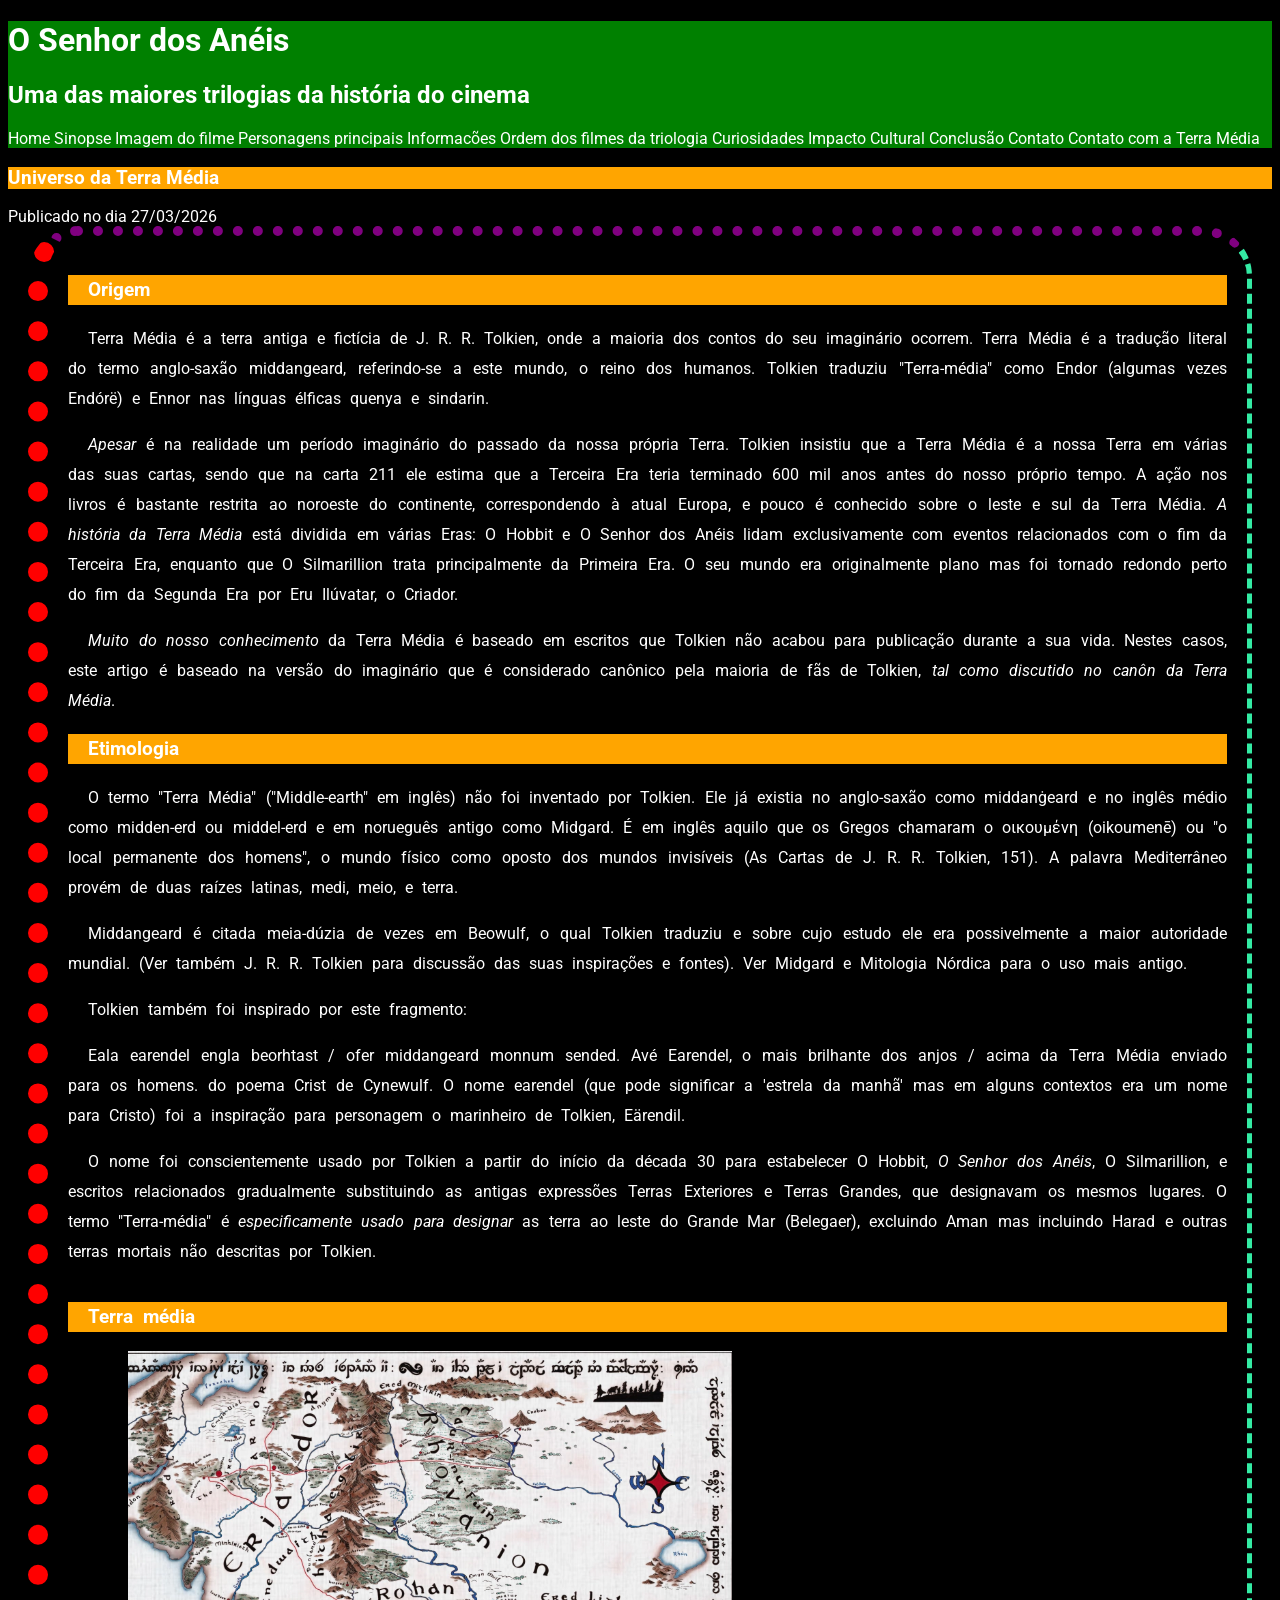
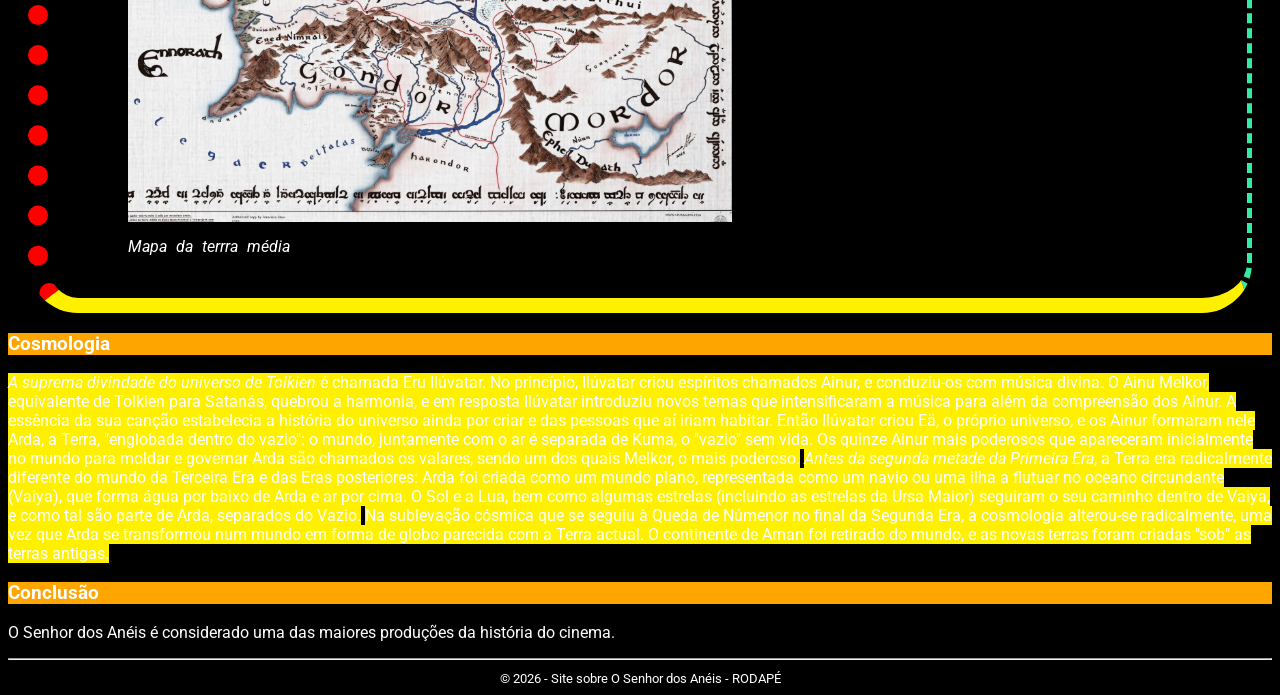
<file: index.html>
<!DOCTYPE html>
<html lang="pt-br">
    <head>
        <title>O Filme O Senhor dos Anéis</title>
        <meta charset="utf8">
        <link rel="stylesheet" href="styles.css" type="text/css">
        <link rel="icon" type="image/x-icon" href="image/espada.ico">
        
    </head>

    <body>

       <header id="titulo_principal">
            <h1>O Senhor dos Anéis</h1>
            <h2>Uma das maiores trilogias da história do cinema</h2>
            <nav>
              <a href="index.html">Home</a>
              <a href="sinopse.html">Sinopse</a>
              <a href="imagem.html">Imagem do filme</a>
              <a href="personagensprincipais.html">Personagens principais</a>
              <a href="informacoes.html">Informacões</a>
              <a href="ordemdosfilmes.html" >Ordem dos filmes da triologia</a>
              <a href="Curiosidades.html">Curiosidades</a>
              <a href="Impacto.html ">Impacto Cultural</a>
              <a href="conclusao.html">Conclusão</a>
              <a href="contato.html">Contato</a>
              <a href="contatocomaterramedia.html">Contato com a Terra Média</a>
            </nav>
        <main>
        </header>
         

        <header>
            <h3 class="titulo_secundario">Universo da Terra Média</h3>
            <span>Publicado no dia 27/03/2026</span>
        </header> 

        <div id="layout">
        <article> 
            <section>
                <h3 class="titulo_secundario">Origem</h3>
                <p>Terra Média é a terra antiga e fictícia de J. R. R. Tolkien, onde a maioria dos 
                contos do seu imaginário ocorrem. Terra Média é a tradução literal do termo 
                anglo-saxão middangeard, referindo-se a este mundo, o reino dos humanos. 
                Tolkien traduziu "Terra-média" como Endor (algumas vezes Endórë) e Ennor 
                nas línguas élficas quenya e sindarin.</p>
                <p><em>Apesar</em> é na realidade um período imaginário do passado da nossa própria Terra. 
                Tolkien insistiu que a Terra Média é a nossa Terra em várias das suas cartas, 
                sendo que na carta 211 ele estima que a Terceira Era teria terminado 600 mil 
                anos antes do nosso próprio tempo. A ação nos livros é bastante restrita ao 
                noroeste do continente, correspondendo à atual Europa, e pouco é conhecido 
                sobre o leste e sul da Terra Média. <em> A história da Terra Média</em> está dividida em 
                várias Eras: O Hobbit e O Senhor dos Anéis lidam exclusivamente com 
                eventos relacionados com o fim da Terceira Era, enquanto que O Silmarillion 
                trata principalmente da Primeira Era. O seu mundo era originalmente plano 
                mas foi tornado redondo perto do fim da Segunda Era por Eru Ilúvatar, o 
                Criador.</p>
                <p><em>Muito do nosso conhecimento</em> da Terra Média é baseado em escritos que 
                Tolkien não acabou para publicação durante a sua vida. Nestes casos, este 
                artigo é baseado na versão do imaginário que é considerado canônico pela 
                maioria de fãs de Tolkien, <em>tal como discutido no canôn da Terra Média</em>.</p>
            </section>           
            <section>
                <h3 class="titulo_secundario">Etimologia</h3>
                <p>O termo "Terra Média" ("Middle-earth" em inglês) não foi inventado por Tolkien. Ele já existia no anglo-saxão como middanġeard e no inglês médio como midden-erd ou middel-erd e em norueguês antigo como Midgard. É em inglês aquilo que os Gregos chamaram o οικουμένη (oikoumenē) ou "o local permanente dos homens", o mundo físico como oposto dos mundos invisíveis (As Cartas de J. R. R. Tolkien, 151). A palavra Mediterrâneo provém de duas raízes latinas, medi, meio, e terra. </p>

                <p>Middangeard é citada meia-dúzia de vezes em Beowulf, o qual Tolkien traduziu e sobre cujo estudo ele era possivelmente a maior autoridade mundial. (Ver também J. R. R. Tolkien para discussão das suas inspirações e fontes). Ver Midgard e Mitologia Nórdica para o uso mais antigo.</p>

                <p>Tolkien também foi inspirado por este fragmento:</p>

                <p>Eala earendel engla beorhtast / ofer middangeard monnum sended. Avé Earendel, o mais brilhante dos anjos / acima da Terra Média enviado para os homens. do poema Crist de Cynewulf. O nome earendel (que pode significar a 'estrela da manhã' mas em alguns contextos era um nome para Cristo) foi a inspiração para personagem o marinheiro de Tolkien, Eärendil.</p>
                <p>O nome foi conscientemente usado por Tolkien a partir do início da década 30 
                para estabelecer O Hobbit, <em>O Senhor dos Anéis</em>, O Silmarillion, e escritos relacionados gradualmente substituindo as antigas expressões Terras Exteriores e Terras Grandes, que designavam os mesmos lugares. O termo "Terra-média" é <em>especificamente usado para designar</em> as terra ao leste do Grande Mar (Belegaer), excluindo Aman mas incluindo Harad e outras terras mortais não descritas por Tolkien.</p>
            </section>
        </article>

        <aside>
            <h3 class="titulo_secundario">Terra média</h3>
            <figure>
                <img src="image/terra_media.png">
                <figcaption><em>Mapa da terrra média</em></figcaption>
            </figure>
        </aside>
    </div>
    
    <article>
        <h3 class="titulo_secundario">Cosmologia</h3>
        <section>
        <p class="teste_display"><em>A suprema divindade do universo de Tolkien</em> é chamada Eru Ilúvatar. No princípio, Ilúvatar criou espíritos chamados Ainur, e conduziu-os com música divina. O Ainu Melkor, equivalente de Tolkien para Satanás, quebrou a harmonia, e em resposta Ilúvatar introduziu novos temas que intensificaram a música para além da compreensão dos Ainur. A essência da sua canção estabelecia a história do universo ainda por criar e das pessoas que aí iriam habitar.
        </p> 

        <p class="teste_display">Então Ilúvatar criou Eä, o próprio universo, e os Ainur formaram nele Arda, a Terra, "englobada dentro do vazio": o mundo, juntamente com o ar é separada de Kuma, o "vazio" sem vida. Os quinze Ainur mais poderosos que apareceram inicialmente no mundo para moldar e governar Arda são chamados os valares, sendo um dos quais Melkor, o mais poderoso.</p>

        <p class="teste_display"><em>Antes da segunda metade da Primeira Era</em>, a Terra era radicalmente diferente do mundo da Terceira Era e das Eras posteriores: Arda foi criada como um mundo plano, representada como um navio ou uma ilha a flutuar no oceano circundante (Vaiya), que forma água por baixo de Arda e ar por cima. O Sol e a Lua, bem como algumas estrelas (incluindo as estrelas da Ursa Maior) seguiram o seu caminho dentro de Vaiya, e como tal são parte de Arda, separados do Vazio.</p>

        <p class="teste_display">Na sublevação cósmica que se seguiu à Queda de Númenor no final da Segunda Era, a cosmologia alterou-se radicalmente, uma vez que Arda se transformou num mundo em forma de globo parecida com a Terra actual. O continente de Aman foi retirado do mundo, e as novas terras foram criadas "sob" as terras antigas.</p>
        </section>
    
        <section>
        <h3 class="titulo_secundario">Conclusão</h3>
         <p>O Senhor dos Anéis é considerado uma das maiores produções  da  história do cinema.
        </p>
            </section>
        </article>
        
        <footer class="rodape">
            <hr>
            <small>© 2026 - Site sobre O Senhor dos Anéis - RODAPÉ</small>
        </footer>
         
        </main>
    </body>
</html>
</file>
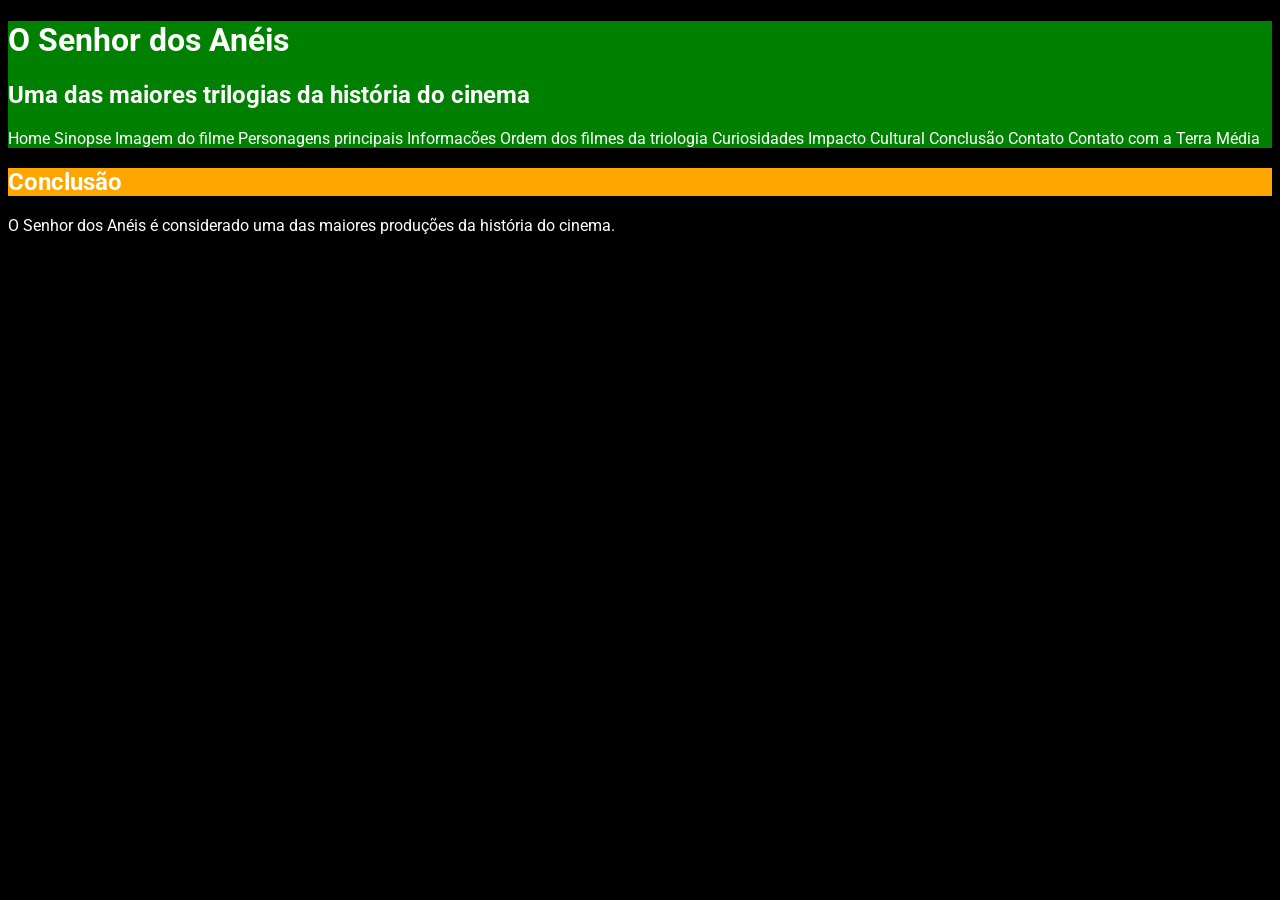
<file: conclusao.html>
<!DOCTYPE html>
<html lang="pt-br">
<head>
    <meta charset="UTF-8">
    <meta name="viewport" content="width=device-width, initial-scale=1.0">
    <title>Conclusão</title>
    <link rel="stylesheet" href="styles.css">
</head>
<body>
    <div id="titulo_principal">
            <h1>O Senhor dos Anéis</h1>
            <h2>Uma das maiores trilogias da história do cinema</h2>
            <nav>
              <a href="index.html">Home</a>
              <a href="sinopse.html">Sinopse</a>
              <a href="imagem.html">Imagem do filme</a>
              <a href="personagensprincipais.html">Personagens principais</a>
              <a href="informacoes.html">Informacões</a>
              <a href="ordemdosfilmes.html" >Ordem dos filmes da triologia</a>
              <a href="Curiosidades.html">Curiosidades</a>
              <a href="Impacto.html ">Impacto Cultural</a>
              <a href="conclusao.html">Conclusão</a>
              <a href="contato.html">Contato</a>
              <a href="contatocomaterramedia.html">Contato com a Terra Média</a>
            </nav>
        </div>
 <h2 class="titulo_secundario">Conclusão</h2>
        <p>
        O Senhor dos Anéis é considerado uma das maiores produções  da  história do cinema.
        </p>

</body>
</html>
</file>
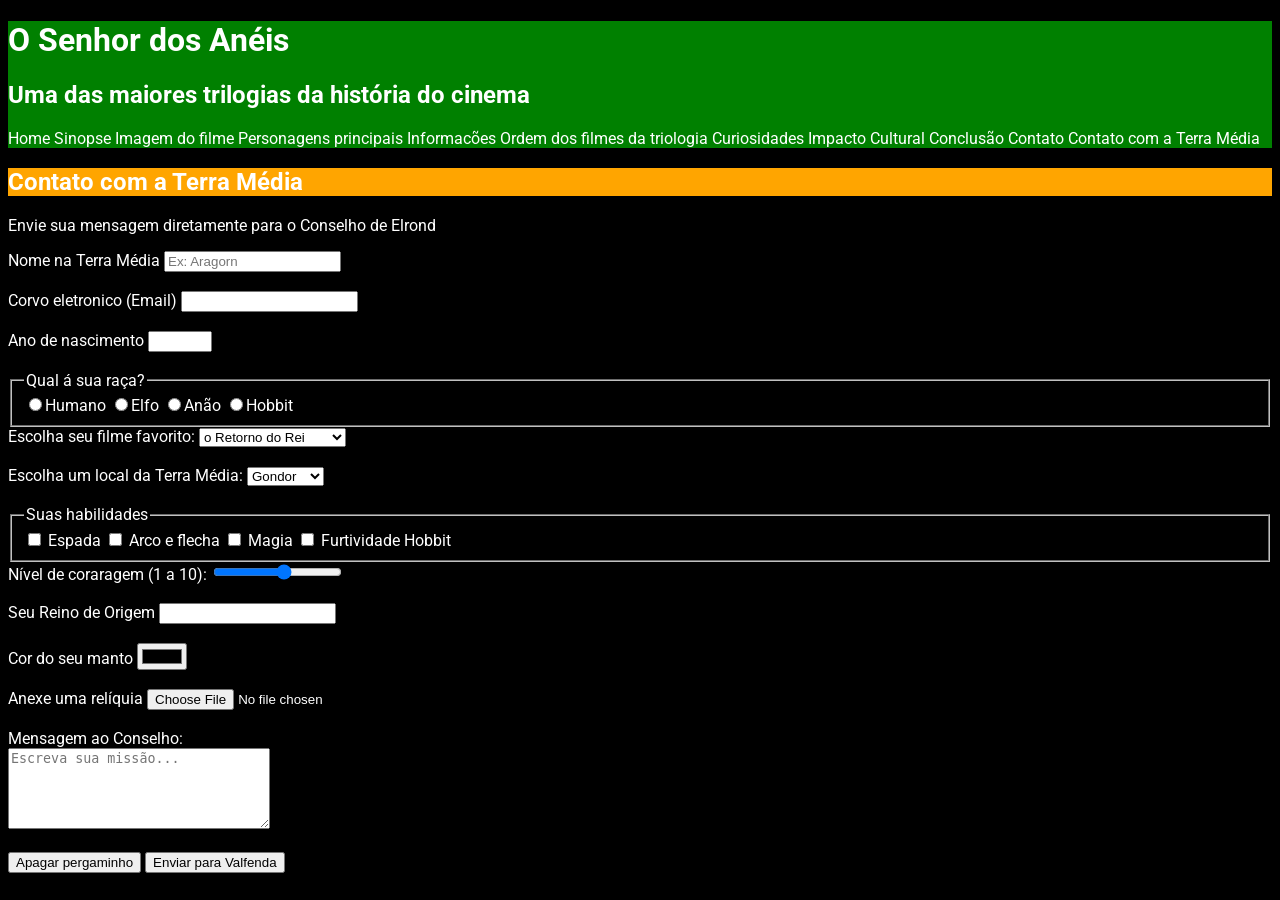
<file: contatocomaterramedia.html>
<!DOCTYPE html>
<html lang="pt-br">
<head>
    <meta charset="UTF-8">
    <meta name="viewport" content="width=device-width, initial-scale=1.0">
    <title>Contato com a Terra Média</title>
    <link rel="stylesheet" href="styles.css">
</head>
    <body>
        <div id="titulo_principal">
            <h1>O Senhor dos Anéis</h1>
            <h2>Uma das maiores trilogias da história do cinema</h2>
            <nav>
              <a href="index.html">Home</a>
              <a href="sinopse.html">Sinopse</a>
              <a href="imagem.html">Imagem do filme</a>
              <a href="personagensprincipais.html">Personagens principais</a>
              <a href="informacoes.html">Informacões</a>
              <a href="ordemdosfilmes.html" >Ordem dos filmes da triologia</a>
              <a href="Curiosidades.html">Curiosidades</a>
              <a href="Impacto.html ">Impacto Cultural</a>
              <a href="conclusao.html">Conclusão</a>
              <a href="contato.html">Contato</a>
              <a href="contatocomaterramedia.html">Contato com a Terra Média</a>
            </nav>
        </div>
        <h2 class="titulo_secundario">Contato com a Terra Média</h2>
        <p>Envie sua mensagem diretamente para o Conselho de Elrond</p>
        <form action="" method="" autocomplete="off">

            <label for="nomepessoa">Nome na Terra Média</label>
            <input type="text" name="nomepessoa" id="nomepessoa" minlength="3" maxlength="20" required placeholder="Ex: Aragorn"><br><br>
            
            <label for="email">Corvo eletronico (Email)</label>
            <input type="text" name="email" id="email"><br><br>

            <label for="ano">Ano de nascimento</label>
            <input type="number" id="ano" name="ano" max="2026" min="1900"><br><br>

            <fieldset>
                <legend>Qual á sua raça?</legend>
                <label for="humano"><input type="radio" name="raca" id="humano" value="Humano">Humano
                </label>

                <label for="elfo"><input type="radio" name="raca" id="elfo" value="Elfo">Elfo
                </label>

                <label for="anao"><input type="radio" name="raca" id="anao" value="Anão">Anão
                </label>

                <label for="hobbit"><input type="radio" name="raca" id="hobbit" value="Hobbit">Hobbit
                </label>
            </fieldset>

            <label> Escolha seu filme favorito:</label>
            <select>
                <option>o Retorno do Rei</option>
                <option>As Duas Torres</option>
                <option>A Sociedade do Anel</option>
            </select><br><br>

            <label>Escolha um local da Terra Média:</label>
            <select>
                <option selected>Gondor</option>
                <option>Rohan</option>
                <option>Mordor</option>
                <option>Condado</option>
            </select><br><br>

            <fieldset>
                <legend>Suas habilidades</legend>

                <input type="checkbox" id="espada">
                <label for="espada">Espada</label>

                <input type="checkbox" id="arco">
                <label for="arco">Arco e flecha</label>

                <input type="checkbox" id="magia">
                <label for="magia">Magia</label>

                <input type="checkbox" id="furtividade">
                <label for="furtividade">Furtividade Hobbit</label>
            </fieldset>

            <label for="nivel">Nível de coraragem (1 a 10):</label>
            <input type="range" max="10" min="1" id="nivel" name="nivel"><br><br>

            <label for="reino">Seu Reino de Origem</label>
            <input type="text" name="reino" id="reino"><br><br>

            <label for="cor">Cor do seu manto</label>
            <input type="color" id="cor" name="cor"><br><br>

            <label for="arquivo">Anexe uma relíquia</label>
            <input type="file" id="arquivo" name="arquivo"><br><br>

            <label for="descricao">Mensagem ao Conselho:</label><br>
            <textarea cols="30" rows="5" name="descricao" id="descricao" placeholder="Escreva sua missão..."></textarea><br><br>

            <button type="reset">Apagar pergaminho</button>
            <button type="submit">Enviar para Valfenda</button>
        </form>
    </body>
</html>
</file>
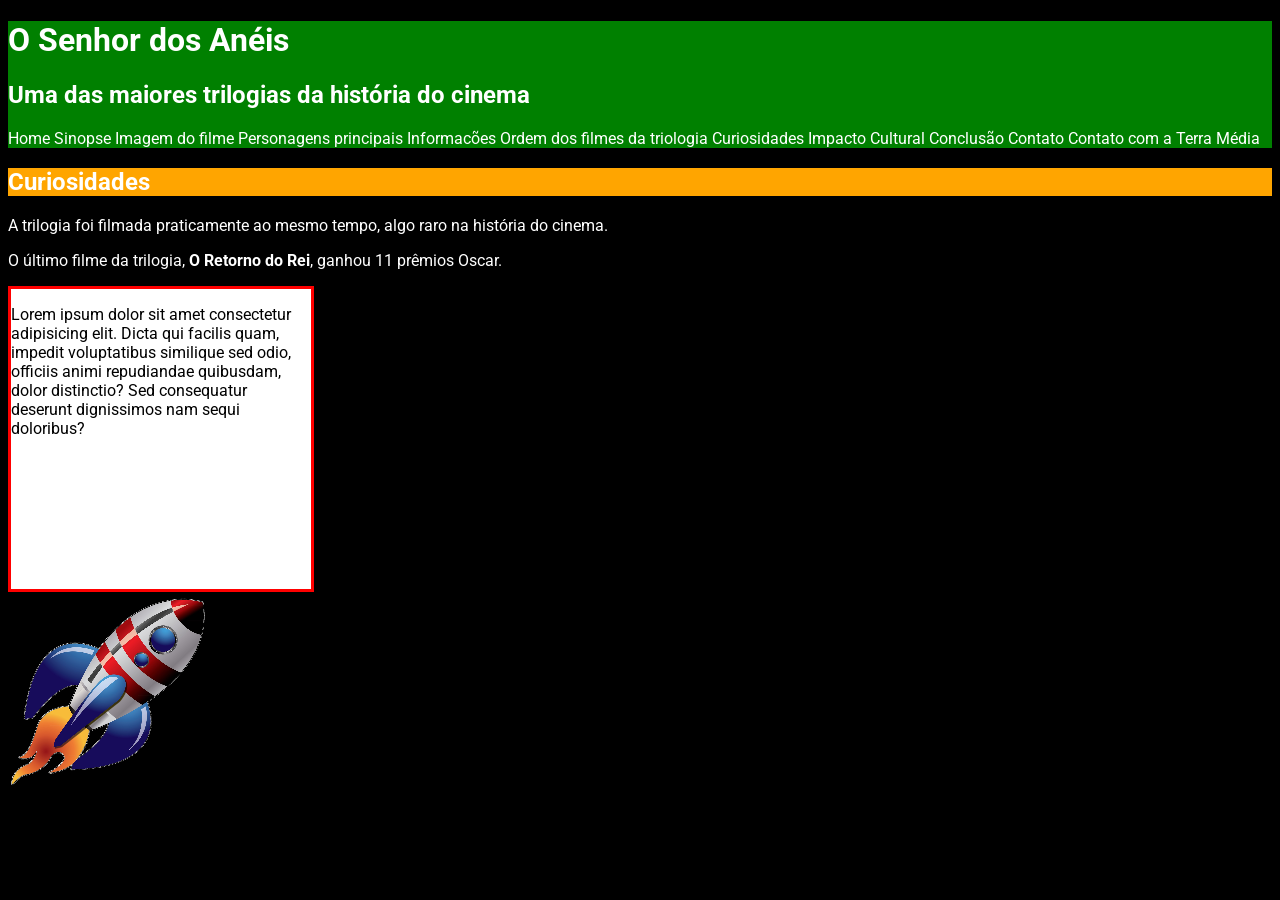
<file: Curiosidades.html>
<!DOCTYPE html>
<html lang="pt-br">
<head>
    <meta charset="UTF-8">
    <meta name="viewport" content="width=device-width, initial-scale=1.0">
    <title>Curiosidades</title>
    <link rel="stylesheet" href="styles.css">
    
</head>
<body>
    <div id="titulo_principal">
            <h1>O Senhor dos Anéis</h1>
            <h2>Uma das maiores trilogias da história do cinema</h2>
            <nav>
              <a href="index.html">Home</a>
              <a href="sinopse.html">Sinopse</a>
              <a href="imagem.html">Imagem do filme</a>
              <a href="personagensprincipais.html">Personagens principais</a>
              <a href="informacoes.html">Informacões</a>
              <a href="ordemdosfilmes.html" >Ordem dos filmes da triologia</a>
              <a href="Curiosidades.html">Curiosidades</a>
              <a href="Impacto.html ">Impacto Cultural</a>
              <a href="conclusao.html">Conclusão</a>
              <a href="contato.html">Contato</a>
              <a href="contatocomaterramedia.html">Contato com a Terra Média</a>
            </nav>
        </div>
 <h2 class="titulo_secundario">Curiosidades</h2>
        <p>
         A trilogia foi filmada praticamente ao mesmo tempo, algo raro na história do cinema.
        </p>

        <p>
         O último filme da trilogia, <strong>O Retorno do Rei</strong>, ganhou 11 prêmios Oscar.
        </p>

        <div class="transicao">
            <p>Lorem ipsum dolor sit amet consectetur adipisicing elit. Dicta qui facilis quam, impedit voluptatibus similique sed odio, officiis animi repudiandae quibusdam, dolor distinctio? Sed consequatur deserunt dignissimos nam sequi doloribus?</p>
        </div>

         <div class="animaçao">
         <img src="image/foguete_resized.png">
        </div>
</body>
</html>
</file>
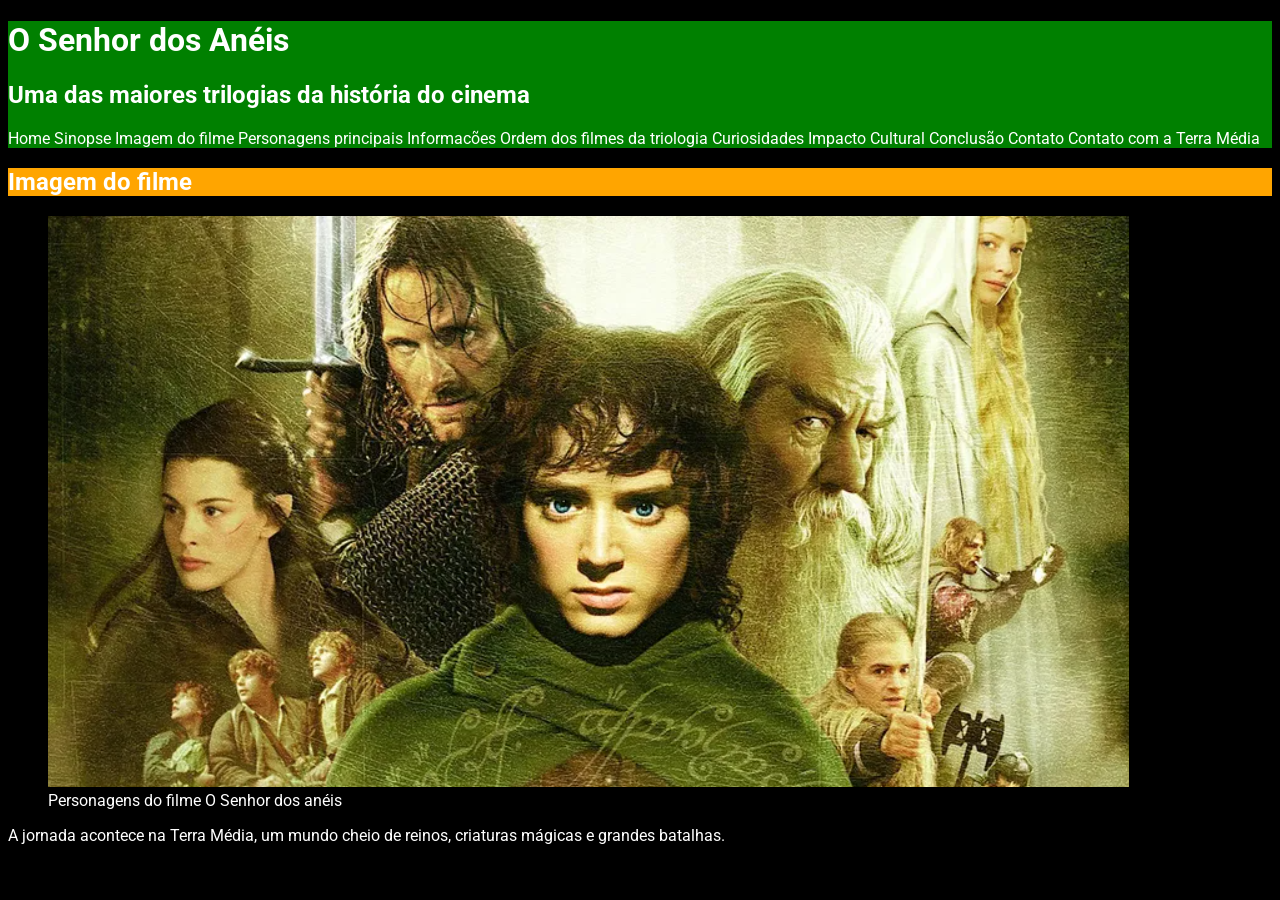
<file: imagem.html>
<!DOCTYPE html>
<html lang="pt-br">
<head>
    <meta charset="UTF-8">
    <meta name="viewport" content="width=device-width, initial-scale=1.0">
    <title>imagem do Filme</title>
    <link rel="stylesheet" href="styles.css">
</head>
<body>
    <div id="titulo_principal">
            <h1>O Senhor dos Anéis</h1>
            <h2>Uma das maiores trilogias da história do cinema</h2>
            <nav>
              <a href="index.html">Home</a>
              <a href="sinopse.html">Sinopse</a>
              <a href="imagem.html">Imagem do filme</a>
              <a href="personagensprincipais.html">Personagens principais</a>
              <a href="informacoes.html">Informacões</a>
              <a href="ordemdosfilmes.html" >Ordem dos filmes da triologia</a>
              <a href="Curiosidades.html">Curiosidades</a>
              <a href="Impacto.html ">Impacto Cultural</a>
              <a href="conclusao.html">Conclusão</a>
              <a href="contato.html">Contato</a>
              <a href="contatocomaterramedia.html">Contato com a Terra Média</a>
            </nav>
        </div>
    <h2 class="titulo_secundario">Imagem do filme</h2> 
        <figure>
               <img src="senhor_dos_aneis.png">
               <figcaption>Personagens do filme O Senhor dos anéis</figcaption>
        </figure>


        <p>
            A jornada acontece na Terra Média, um mundo cheio de reinos, criaturas mágicas e grandes batalhas.
        </p>
</body>
</html>
</file>
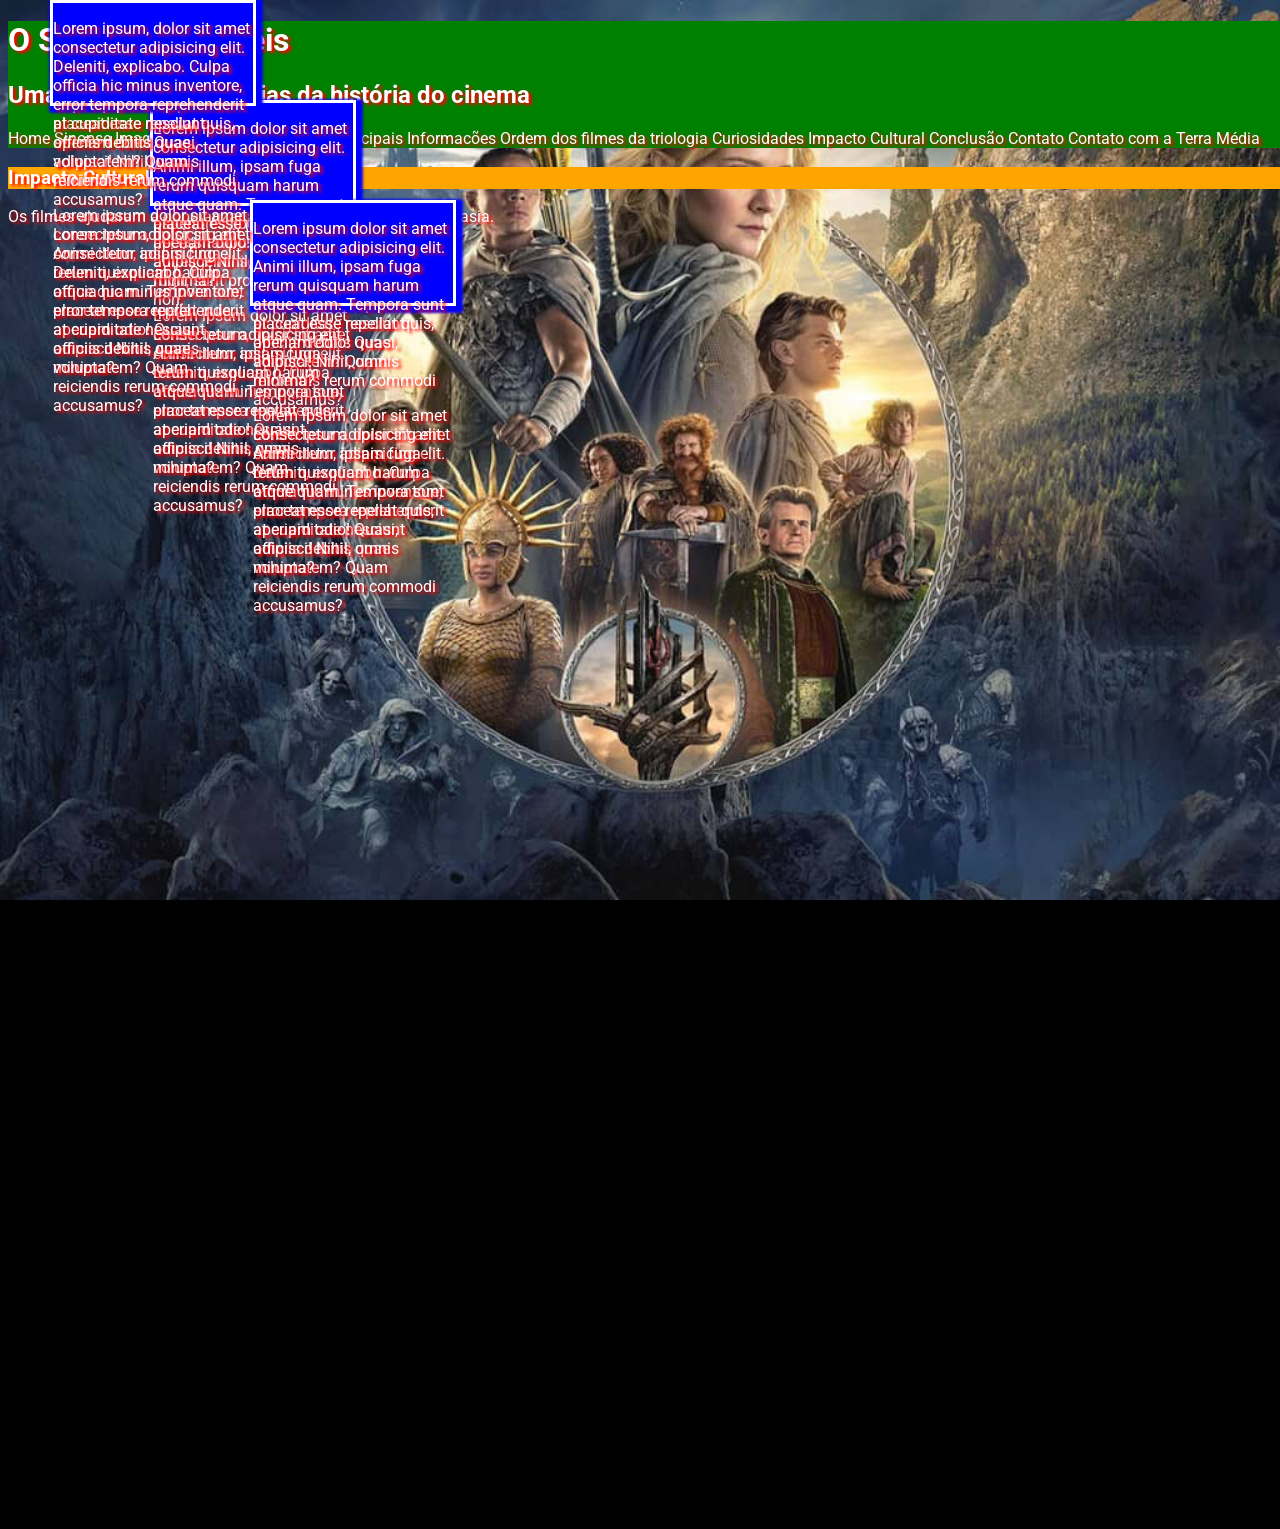
<file: Impacto.html>
<!DOCTYPE html>
<html lang="pt-br">
<head>
    <meta charset="UTF-8">
    <meta name="viewport" content="width=device-width, initial-scale=1.0">
    <title>Impacto</title>
    <link rel="stylesheet" href="styles.css">
</head>
<body id="impacto">
     <div id="titulo_principal">
            <h1>O Senhor dos Anéis</h1>
            <h2>Uma das maiores trilogias da história do cinema</h2>
            <nav>
              <a href="index.html">Home</a>
              <a href="sinopse.html">Sinopse</a>
              <a href="imagem.html">Imagem do filme</a>
              <a href="personagensprincipais.html">Personagens principais</a>
              <a href="informacoes.html">Informacões</a>
              <a href="ordemdosfilmes.html" >Ordem dos filmes da triologia</a>
              <a href="Curiosidades.html">Curiosidades</a>
              <a href="Impacto.html ">Impacto Cultural</a>
              <a href="conclusao.html">Conclusão</a>
              <a href="contato.html">Contato</a>
              <a href="contatocomaterramedia.html">Contato com a Terra Média</a>
            </nav>
        </div>
      <h3 class="titulo_secundario">Impacto Cultural</h3>
        <p>Os filmes ajudaram a popularizar ainda mais a literatura de fantasia.</p>

        <div class="noticia um">
          <p>Lorem ipsum dolor sit amet consectetur adipisicing elit. Animi illum, ipsam fuga rerum quisquam harum atque quam. Tempora sunt placeat esse repellat quis, aperiam odio! Quasi, adipisci! Nihil, omnis minima?</p>
          <p>Lorem ipsum dolor sit amet consectetur adipisicing elit. Animi illum, ipsam fuga rerum quisquam harum atque quam. Tempora sunt placeat esse repellat quis, aperiam odio! Quasi, adipisci! Nihil, omnis minima?</p>
        </div>

      <div class="noticia um">
        <p>Lorem ipsum, dolor sit amet consectetur adipisicing elit. Deleniti, explicabo. Culpa officia hic minus inventore, error tempora reprehenderit at cupiditate nesciunt officiis debitis quae voluptatem? Quam reiciendis rerum commodi accusamus?</p>
         <p>Lorem ipsum, dolor sit amet consectetur adipisicing elit. Deleniti, explicabo. Culpa officia hic minus inventore, error tempora reprehenderit at cupiditate nesciunt officiis debitis quae voluptatem? Quam reiciendis rerum commodi accusamus?</p>
      </div>
      
      <div class="noticia dois">
        <p>Lorem ipsum dolor, sit amet consectetur adipisicing elit. Similique itaque nesciunt porro unde nemo exercitationem  consectetur, asperiores libero, facere necessitatibus voluptatem aut eligendi sequi animi fugit, sunt provident iste non.</p>
        <p>Lorem ipsum, dolor sit amet consectetur adipisicing elit. Deleniti, explicabo. Culpa officia hic minus inventore, error tempora reprehenderit at cupiditate nesciunt officiis debitis quae voluptatem? Quam reiciendis rerum commodi accusamus?</p>
      </div>
        
      <div class="noticia tres">
        <p>Lorem ipsum, dolor sit amet consectetur adipisicing elit. Deleniti, explicabo. Culpa officia hic minus inventore, error tempora reprehenderit at cupiditate nesciunt officiis debitis quae voluptatem? Quam reiciendis rerum commodi accusamus?</p>
        <p>Lorem ipsum, dolor sit amet consectetur adipisicing elit. Deleniti, explicabo. Culpa officia hic minus inventore, error tempora reprehenderit at cupiditate nesciunt officiis debitis quae voluptatem? Quam reiciendis rerum commodi accusamus?</p>
      </div>

        <div class="noticia dois">
          <p>Lorem ipsum dolor sit amet consectetur adipisicing elit. Animi illum, ipsam fuga rerum quisquam harum atque quam. Tempora sunt placeat esse repellat quis, aperiam odio! Quasi, adipisci! Nihil, omnis minima?</p>
          <p>Lorem ipsum dolor sit amet consectetur adipisicing elit. Animi illum, ipsam fuga rerum quisquam harum atque quam. Tempora sunt placeat esse repellat quis, aperiam odio! Quasi, adipisci! Nihil, omnis minima?</p>
        </div>

        <div class="noticia tres">
          <p>Lorem ipsum dolor sit amet consectetur adipisicing elit. Animi illum, ipsam fuga rerum quisquam harum atque quam. Tempora sunt placeat esse repellat quis, aperiam odio! Quasi, adipisci! Nihil, omnis minima?</p>
          <p>Lorem ipsum dolor sit amet consectetur adipisicing elit. Animi illum, ipsam fuga rerum quisquam harum atque quam. Tempora sunt placeat esse repellat quis, aperiam odio! Quasi, adipisci! Nihil, omnis minima?</p>
        </div>
</body>
</html>
</file>
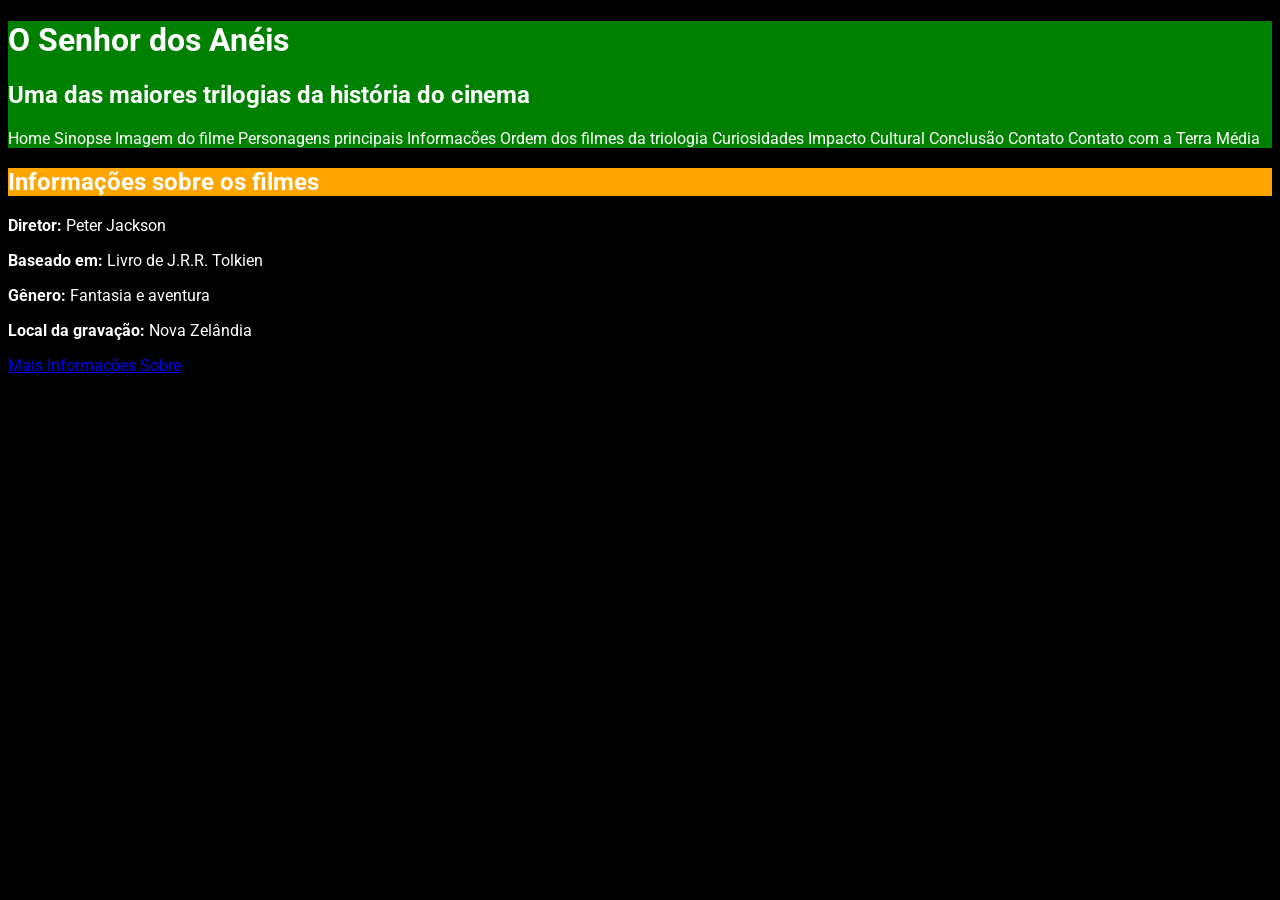
<file: informacoes.html>
<!DOCTYPE html>
<html lang="pt-br">
<head>
    <meta charset="UTF-8">
    <meta name="viewport" content="width=device-width, initial-scale=1.0">
    <title>Iformacões sobre o Filme</title>
    <link rel="stylesheet" href="styles.css">
</head>
<body>
       <div id="titulo_principal">
            <h1>O Senhor dos Anéis</h1>
            <h2>Uma das maiores trilogias da história do cinema</h2>
            <nav>
              <a href="index.html">Home</a>
              <a href="sinopse.html">Sinopse</a>
              <a href="imagem.html">Imagem do filme</a>
              <a href="personagensprincipais.html">Personagens principais</a>
              <a href="informacoes.html">Informacões</a>
              <a href="ordemdosfilmes.html" >Ordem dos filmes da triologia</a>
              <a href="Curiosidades.html">Curiosidades</a>
              <a href="Impacto.html ">Impacto Cultural</a>
              <a href="conclusao.html">Conclusão</a>
              <a href="contato.html">Contato</a>
              <a href="contatocomaterramedia.html">Contato com a Terra Média</a>
            </nav>
        </div>
    <h2 class="titulo_secundario">Informações sobre os filmes</h2>
        <p><strong>Diretor:</strong> Peter Jackson</p>
        <p><strong>Baseado em:</strong> Livro de J.R.R. Tolkien</p>
        <p><strong>Gênero:</strong> Fantasia e aventura</p>
        <p><strong>Local da gravação:</strong> Nova Zelândia</p>

        <a href="https://pt.wikipedia.org/wiki/O_Senhor_dos_An%C3%A9is" target="_blank">Mais Informacões Sobre</a>

</body>
</html>
</file>
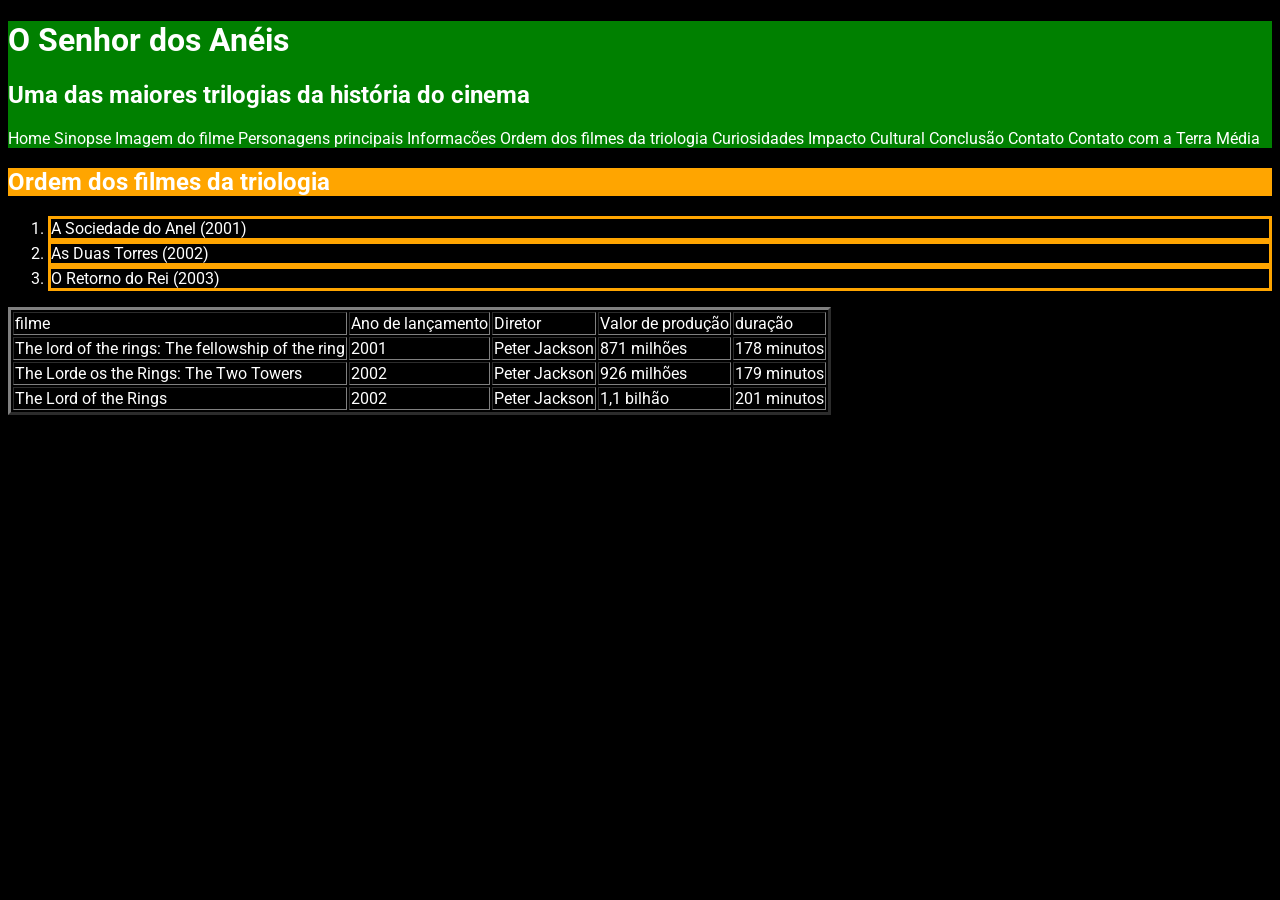
<file: ordemdosfilmes.html>
<!DOCTYPE html>
<html lang="pt-br">
<head>
    <meta charset="UTF-8">
    <meta name="viewport" content="width=device-width, initial-scale=1.0">
    <title>Ordem dos filmes da Triologia</title>
    <link rel="stylesheet" href="styles.css">
</head>
<body>
    <div id="titulo_principal">
            <h1>O Senhor dos Anéis</h1>
            <h2>Uma das maiores trilogias da história do cinema</h2>
            <nav>
              <a href="index.html">Home</a>
              <a href="sinopse.html">Sinopse</a>
              <a href="imagem.html">Imagem do filme</a>
              <a href="personagensprincipais.html">Personagens principais</a>
              <a href="informacoes.html">Informacões</a>
              <a href="ordemdosfilmes.html" >Ordem dos filmes da triologia</a>
              <a href="Curiosidades.html">Curiosidades</a>
              <a href="Impacto.html ">Impacto Cultural</a>
              <a href="conclusao.html">Conclusão</a>
              <a href="contato.html">Contato</a>
              <a href="contatocomaterramedia.html">Contato com a Terra Média</a>
            </nav>
        </div>
     <h2 class="titulo_secundario">Ordem dos filmes da triologia</h2>
        <ol>
        <li>A Sociedade do Anel (2001)</li>
        <li>As Duas Torres (2002)</li>
        <li>O Retorno do Rei (2003)</li>
        </ol>

        <table border="3">
            <tr>
                <td>filme</td>
                <td>Ano de lançamento</td>
                <td>Diretor</td>
                <td>Valor de produção</td>
                <td>duração</td>
            </tr>
            <tr>
                <td>The lord of the rings: The fellowship of the ring</td>
                <td>2001</td>
                <td>Peter Jackson</td>
                <td>871 milhões</td>
                <td>178 minutos</td>

            </tr>
            <tr>
                <td> The Lorde os the Rings: The Two Towers</td>
                <td>2002</td>
                <td>Peter Jackson</td>
                <td>926 milhões</td>
                <td>179 minutos</td>
            </tr>
            <tr>
                <td>The Lord of the Rings</td>
                <td>2002</td>
                <td>Peter Jackson</td>
                <td>1,1 bilhão</td>
                <td>201 minutos</td>
            </tr>
        </table>
</body>
</html>
</file>
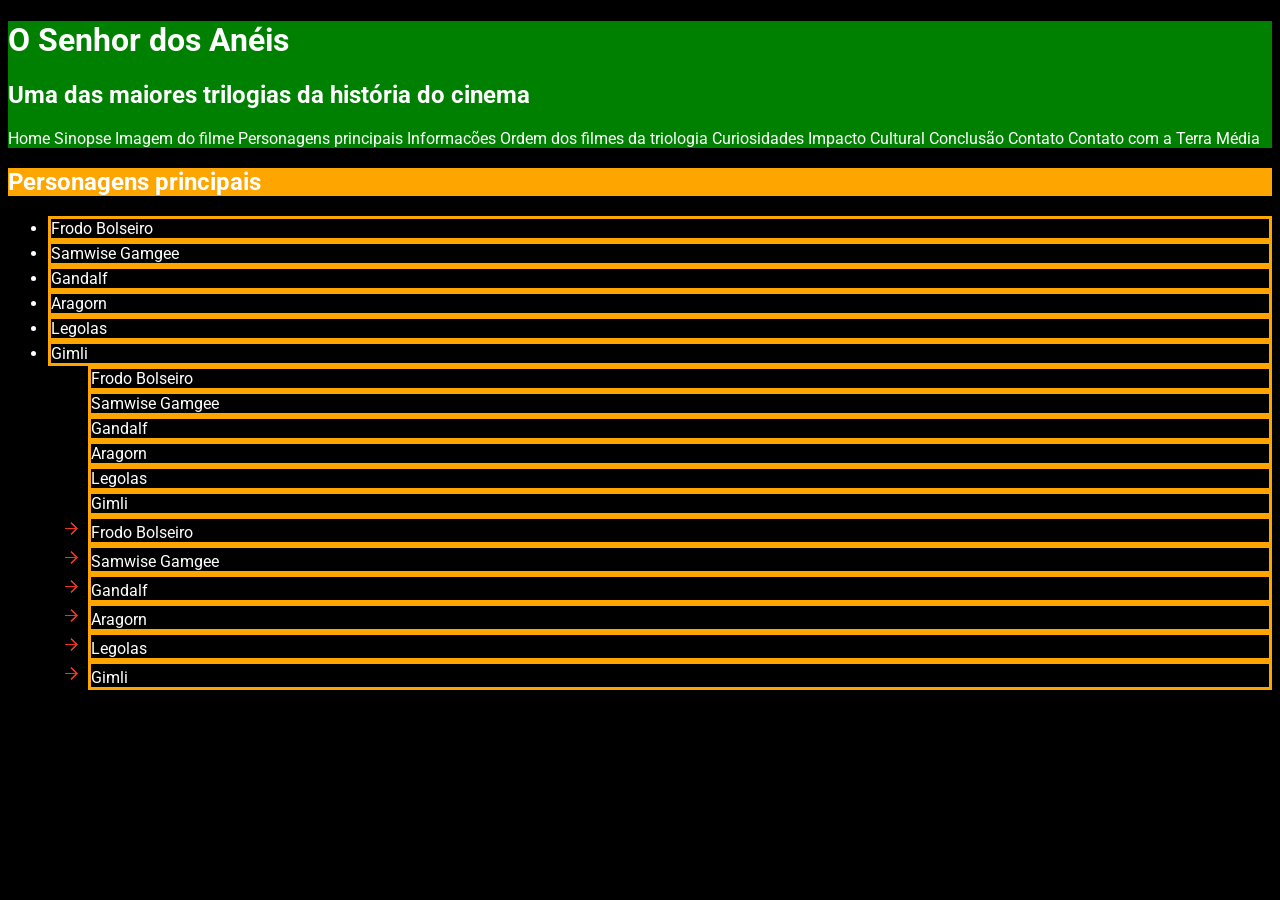
<file: personagensprincipais.html>
<!DOCTYPE html>
<html lang="pt-br">
<head>
    <meta charset="UTF-8">
    <meta name="viewport" content="width=device-width, initial-scale=1.0">
    <title>Personagens Principais</title>
    <link rel="stylesheet" href="styles.css">
</head>
<body>
    <div id="titulo_principal">
            <h1>O Senhor dos Anéis</h1>
            <h2>Uma das maiores trilogias da história do cinema</h2>
            <nav>
              <a href="index.html">Home</a>
              <a href="sinopse.html">Sinopse</a>
              <a href="imagem.html">Imagem do filme</a>
              <a href="personagensprincipais.html">Personagens principais</a>
              <a href="informacoes.html">Informacões</a>
              <a href="ordemdosfilmes.html" >Ordem dos filmes da triologia</a>
              <a href="Curiosidades.html">Curiosidades</a>
              <a href="Impacto.html ">Impacto Cultural</a>
              <a href="conclusao.html">Conclusão</a>
              <a href="contato.html">Contato</a>
              <a href="contatocomaterramedia.html">Contato com a Terra Média</a>
            </nav>
        </div>
    <h2 class="titulo_secundario">Personagens principais</h2>
        <ul>
        <li>Frodo Bolseiro</li>
        <li>Samwise Gamgee</li>
        <li>Gandalf</li>
        <li>Aragorn</li>
        <li>Legolas</li>
        <li>Gimli</li>

         <ul id="teste_estilo_lista_ul">
        <li>Frodo Bolseiro</li>
        <li>Samwise Gamgee</li>
        <li>Gandalf</li>
        <li>Aragorn</li>
        <li>Legolas</li>
        <li>Gimli</li>
        </ul>

         <ol id="teste_estilo_lista_ol">
        <li>Frodo Bolseiro</li>
        <li>Samwise Gamgee</li>
        <li>Gandalf</li>
        <li>Aragorn</li>
        <li>Legolas</li>
        <li>Gimli</li>
        </ol>
</body>
</html>
</file>
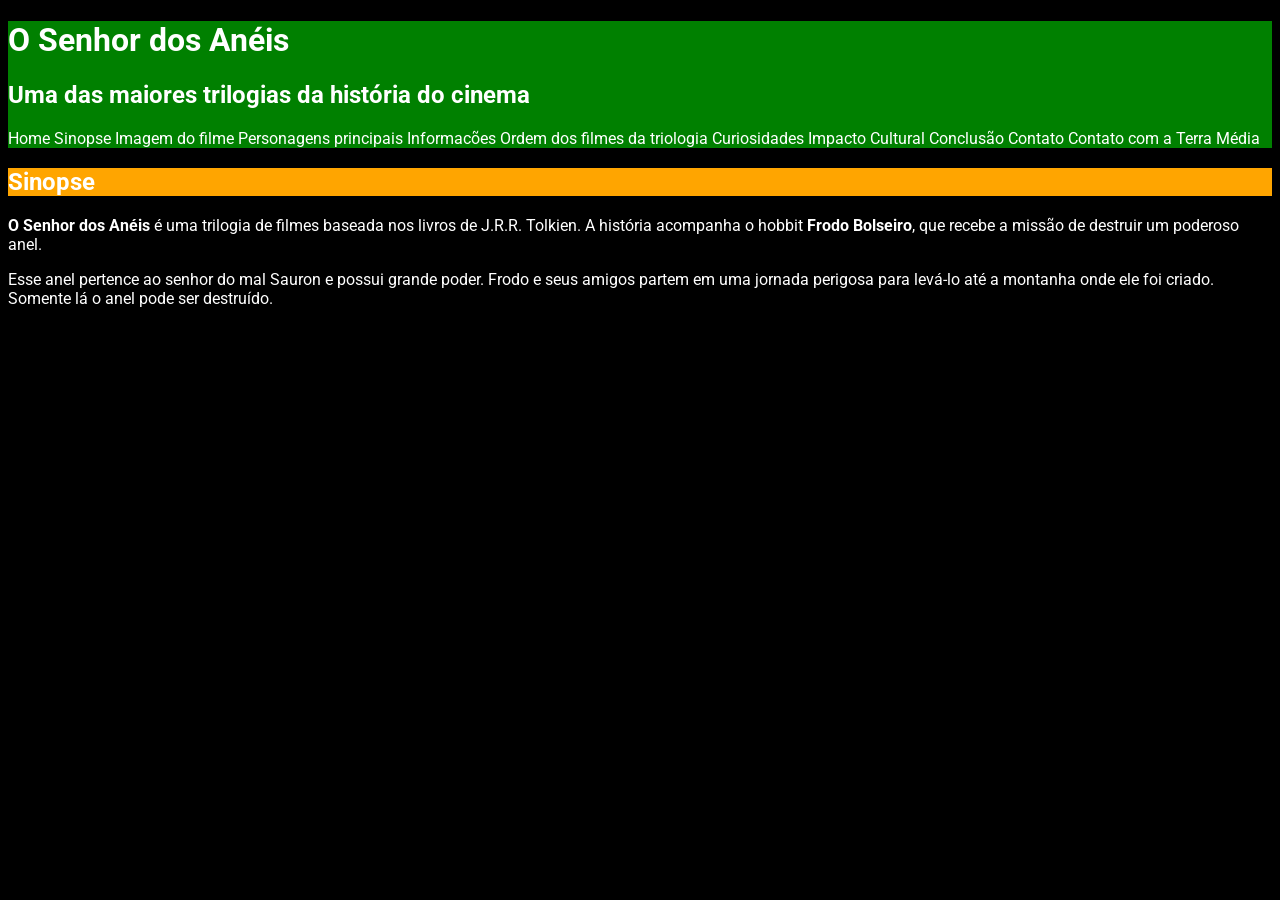
<file: sinopse.html>
<!DOCTYPE html>
<html lang="pt-br">
<head>
    <meta charset="UTF-8">
    <meta name="viewport" content="width=device-width, initial-scale=1.0">
    <title>Sinopse</title>
    <link rel="stylesheet" href="styles.css">
</head>
<body>
    <div id="titulo_principal">
            <h1>O Senhor dos Anéis</h1>
            <h2>Uma das maiores trilogias da história do cinema</h2>
            <nav>
              <a href="index.html">Home</a>
              <a href="sinopse.html">Sinopse</a>
              <a href="imagem.html">Imagem do filme</a>
              <a href="personagensprincipais.html">Personagens principais</a>
              <a href="informacoes.html">Informacões</a>
              <a href="ordemdosfilmes.html" >Ordem dos filmes da triologia</a>
              <a href="Curiosidades.html">Curiosidades</a>
              <a href="Impacto.html ">Impacto Cultural</a>
              <a href="conclusao.html">Conclusão</a>
              <a href="contato.html">Contato</a>
              <a href="contatocomaterramedia.html">Contato com a Terra Média</a>
            </nav>
        </div>
     <h2 class="titulo_secundario">Sinopse</h2>
            <p><strong>O Senhor dos Anéis</strong> é uma trilogia de filmes baseada nos livros de J.R.R. Tolkien. A história acompanha o hobbit <strong>Frodo Bolseiro</strong>, que recebe a missão de destruir um poderoso anel.</p>
            <p>Esse anel pertence ao senhor do mal Sauron e possui grande poder. Frodo e
                seus amigos partem em uma jornada perigosa para levá-lo até a montanha
                onde ele foi criado. <br> Somente lá o anel pode ser destruído.</p>       
</body>
</html>
</file>
<file: styles.css>
@import url('https://fonts.googleapis.com/css2?family=Roboto:ital,wght@0,100..900;1,100..900&display=swap');



            .titulo_secundario{
                background-color: orange;
                color: white;
            }

            #titulo_principal{
                background-color: green;
                color: white;
            }

            .rodape{
                text-align: center;
            }

            body{
                background-color: rgb(0, 0, 0); /*Cor de fundo*/
                color: rgb(255, 255, 255); /*Cor da fonte*/
                font-family: "Roboto", sans-serif; /*Fonte do texto*/
                font-size: 16px;

            }
            #layout{ 
                font-size: 1em; /*Herda o tamanho do pai dele (body)com o multiplicador*/ 
                display: flex;
                flex-direction: column;
                font-style: normal; /*Estilo da fonte: ialic - normal - oblique*/
                line-height: 30px; /*Espaçamento de linhas*/
                font-weight: 400; /*Negrito em css 100 a 900 bold e bolder*/
                text-transform: none; /*Capitalização do texto: uppercase - lowercase - captalize*/
                text-decoration: none; /*Formas de sublinhar texto: underline ou overline double - dashed - dotted - wavy - none*/
                word-spacing: 5px; /*Espaçamento entre palavras*/
                letter-spacing: none; /*Espaçamento entre letras*/
                text-indent: 20px;/*Espaçamento de paragrafo primeira linha*/
                text-align: justify; /*Alinhamento do texto: left - right - justify e center*/

                border-style: dashed; /*Estilo da borda: solid, dashed, dotted, double, groove, ridge, inset, outset*/
                border-width: 5px; /*Espessura da borda*/
                border-color: rgb(52, 235, 164);
                border: dashed 5px rgb(52, 235, 164);/*Definir estilo, espessura e cor da borda numa mesma linha*/
                border-top: dotted 10px purple;
                border-left: dotted 20px red;
                border-bottom: solid 15px #fff000;
                /*border-right:estilizar lado direito da borda*/
                border-radius: 50px; /*arrendondar cantos da borda*/

                margin: 20px;/*margem do lado de fora da borda*/
                margin-left: 20px;/*margem a esquerda fora da borda*/
                margin-right: 20px;/*margem a direita fora da borda*/
                margin-bottom: 20px;/*margem de baixo fora da borda*/
                margin-top: auto;/*margem de cima fora da borda*/
                padding: 20px;/*margem dentro da borda*/
                padding-left: 20px;
                padding-right: 20px;
                padding-top: 20px;
                padding-bottom: 20px;
            }

            nav a{
                text-decoration: none;
                color: white;
            }

            nav a:hover{
                color: black;
                opacity: 0.7;
            }

            .transicao{
                background-color: white;
                border: solid 3px red;
                color: black;
                height: 300px;
                width: 300px;
                transition-duration: 3s;
                transition-property: all;
                transition-delay: 0.5s;
                transition-timing-function: ease-in;
            }

            .transicao:hover{
                background-color: pink;
                width: 600px;
                color: blue;
            }

            #email:focus{
                background-color: green;
                color: white;
            }


            nav a{
                text-decoration: none;
                color: white;
            }

            nav a:hover {
                color: rgb(163, 37, 37);
                opacity: 0.7;
            }

            .trancisao{
                background-color: white;
                border: solid 3px red;
                color: black;
                width: 300px;
                height: 300px;
                transition-duration: 3s; /*efine o tempo de transição*/
                transition-property: all; /*Define quais propriedades css irão entrar na transição (nome das propriedades / all)*/
                transition-delay: 3s; /*Deleay para iniciar a transição*/ 
                transition-timing-function: ease-in; /*ease-in, ease-out, linear, ease-in-out, ease*/
            }

            .transicao:hover{
                background-color: pink;
                width: 600px;
                color: blue;
            }

            #email:focus{
                background-color: green;
                color: white;
            }

            .teste_display{
                background-color: #fff000;
                display: inline;
                width: 200px;
            }

            #teste_estilo_lista_ul{
                list-style-type: none; /*disc, circle, none defini o estilo do marcador da lista não ordenada*/
            }

             #teste_estilo_lista_ol{
                list-style-type: lower-alpha; /*decimal, lower-roman, upper-roman, lower-greek, lower-alpha, upper-alfha - define o estilo de marcadores da lista ordenada*/
                list-style-image: url(image/seta_direita_vermelha.png);
            }

            li{
                border: solid 3px orange;
                list-style-position: outside; /*ele serve para dizer ao navegador se o marcador da lista faz parte ou não do texto da lista; aside e outside */
            }
                #impacto{
                    background-image: url(image/senhordosaneis_fundo.jpg);
                    background-repeat: repeat; /*no-repeat, repeat, repeat y, repeat x, configura a forma como a imagem ira repetir ao fundo do elemento html*/
                    background-position: center; /*left, right, top, bottom, center e pode dois ao mesmo tempo*/
                    width: 2000px;
                    height: 1500px;
                    background-size: cover; /*serve para definir como a imagem sera exibida ao fundo do elemento html, contain, cover, px, auto*/
                    background-attachment: fixed; /*define como a imagem vai lidar com o scroll ao fundo do elemento html -scroll e fixed*/
                    text-shadow: 13px 3px 2px red;/*define a sombra do texto */
            }
            #impacto{
                /*background: url('imagem/senhordosaneis_fundo.jpg); no-repeat; resume a imagem de fundo*/
                background-image: url(image/senhordosaneis_fundo.jpg); /*Carrega imagem ao fundo do elemento html*/
                /*background-repeat: no-repeat; /* no-repeat / repeat / repeat-y / repeat-x /Configura a forma como a imagem ira repetir ao fundo do elemento html*/ 
                /*background-position: center; /*left, right, top, bottom, center e podedois ao mesmo temp
                width: 2000px;
                height: 1500px;*/

                background-size: cover; /*Serve para definir COMO a Imagem sera exibida ao fundo do elemento html -  contain - cover - px - % auto*/
                background-attachment: fixed; /*Define como a imagem vai lidar com scroll ao fundo do elento html - scroll e fixed*/
                text-shadow: 3px 2px 3px red; /*Define a sombra do texto*/
                position: relative;

            h1{
                animation-name: multicolor;
                animation-duration: 5s;
                animation-delay: 2s;
                animation-fill-mode: forwards;
                animation-iteration-count: 3;
            }

            @keyframes multicolor {
                from{color: red;}
                to{color: blue;}
                0%{}
                25%{}
             }

             .animaçao img{
                display: block;
                animation: foguete;
                animation-duration: 5s;
                animation-iteration-count: infinite;
             }

             @keyframes foguete{
                0%{margin-left: 0%;}
                25%{margin-left: 80%; transform: rotate(0deg);}
                50%{margin-left: 80%; transform: rotate(-120deg);}
                75%{margin-left: 0%; transform: rotate(-120deg);}
                100%{margin-left: 0%; transform: rotate(0deg);}
             }
            .noticia{
                border: solid 3px white;
                width: 200px;
                position: relative;/*define o posicionamento atras ou na frente dos elementos html, fixed, relative, absolute*/
                height: 100px;
                overflow: visible;
                box-shadow: 3px 3px 3px 3px orange;
            }

            h1{
                animation-name: multicolor;
                animation-duration: 3s;
                animation-delay: 2s;
                animation-fill-mode: forwards;
                animation-iteration-count: infinite;/*Quantidade de animações vezes/infinite*/
            }

            .animacao img{
                display: block;
                animation: foguete;
                animation-duration: 4s;
            }

            @keyframes foguete{                                                         
                0%{margin-left: 0%}
                25%{margin-left: 80%; transform: rotate;(0deg)} 
                50%{margin-left: 80%; transform: rotate;(-120deg)}
                75%{margin-left: 0%; transform: rotate;(-120deg)}
                100%{margin-left: 0%; transform: rotate;(0deg)}
            }

            

            .um{
                background-color: blue;
                top: 0px;
                left: 50px;
            }

            .dois{
                background-color: red;
                top: 10px;
                left: 150px;
            }

            .tres{
                background-color: #fff000;
                top: 200px;
                left: 250px;
            }

            .noticia{
                border: solid 3px white;
                width: 200px;
                position: fixed; /*Define o posicionamento atras ou na frente dos elementos html; fixed, relative, absolute e static */
                height: 100px;
                overflow: visible; /*Configura o comportamento de quando por exemplo um texto passa das bordas de um elemnto html (da um overflow) visible/hidden/scroll/auto*/
                box-shadow: 3px 3px 3px 3px blue; /*Define a sombra de um elemento*/
            }

            .um{
                background-color: blue;
                top: 0px;
                left: 50px;
                z-index: 3; /*Define a ordem que o elemento vai ficar uns atras dos outros*/
            }

            .dois{
                background-color: blue;
                top: 100px;
                left: 150px;
            }

            .tres{
                background-color: blue;
                top: 200px;
                left: 250px;
            }
</file>
